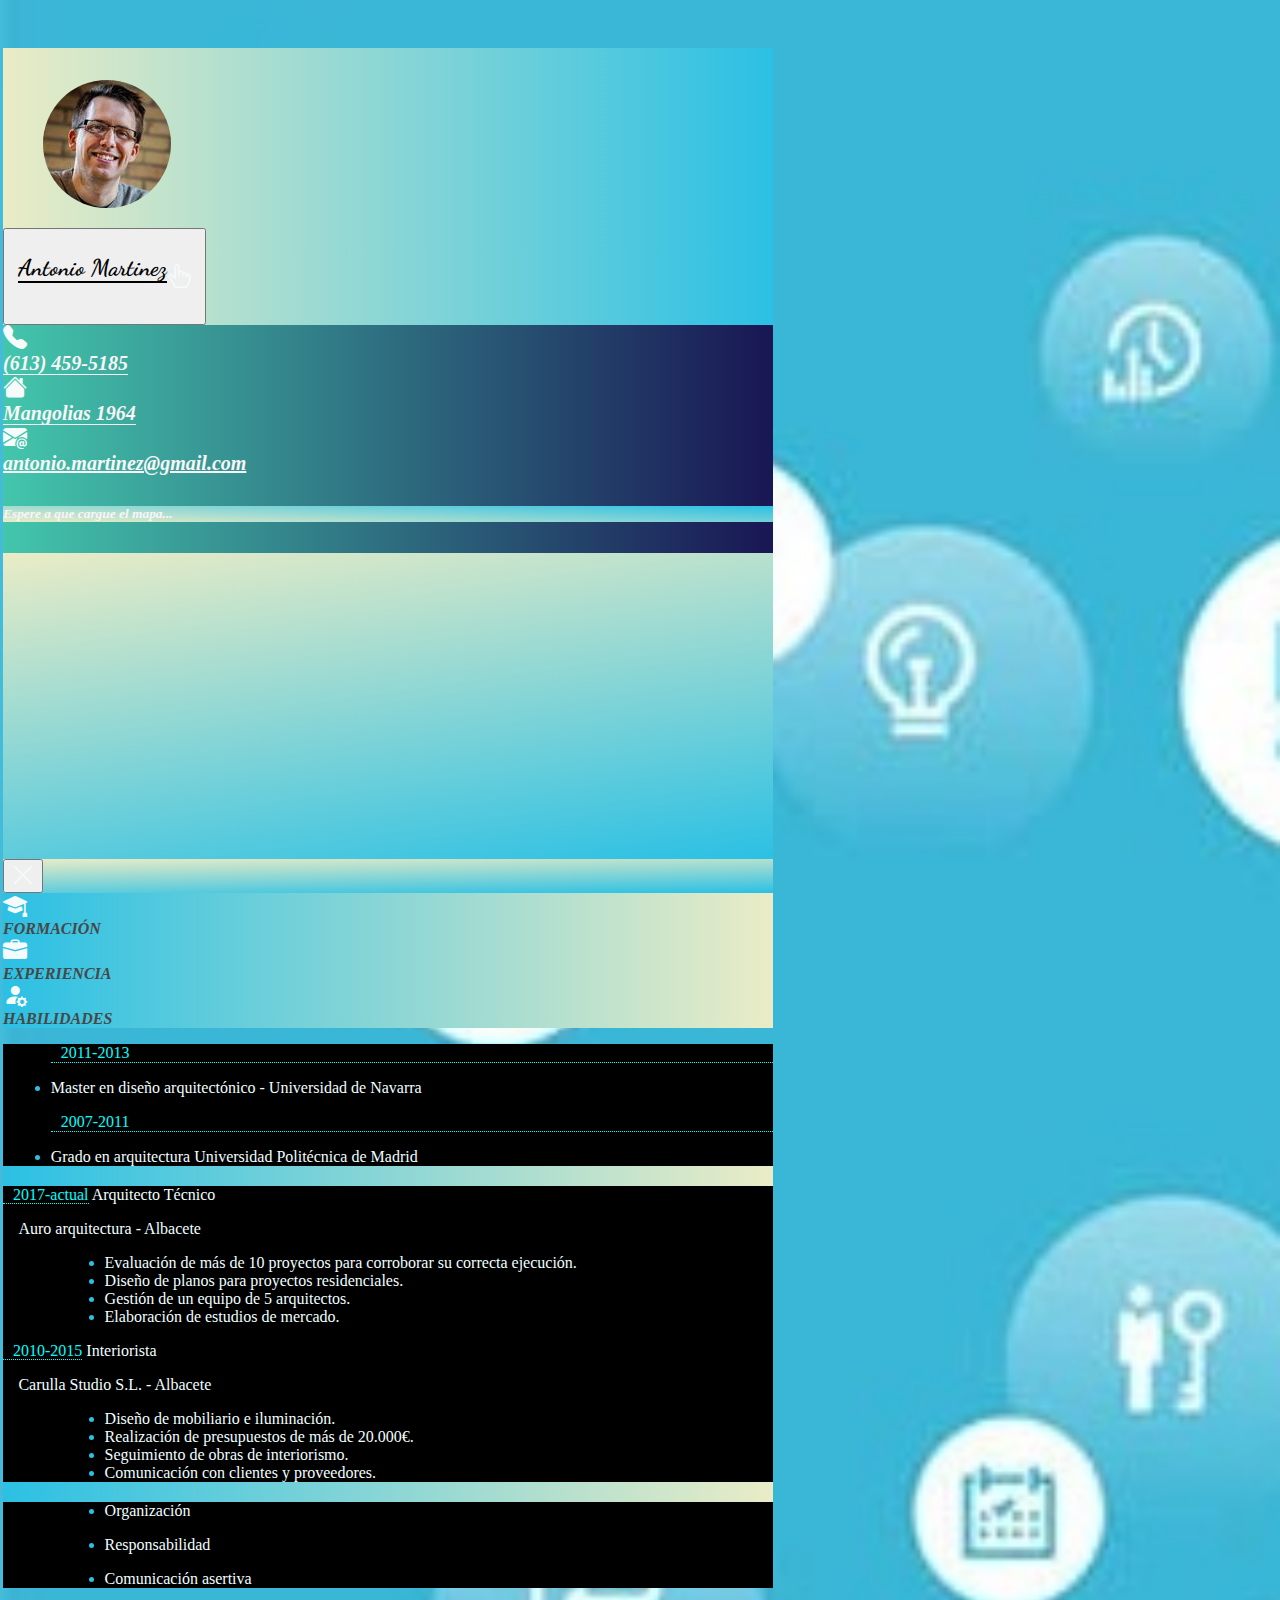
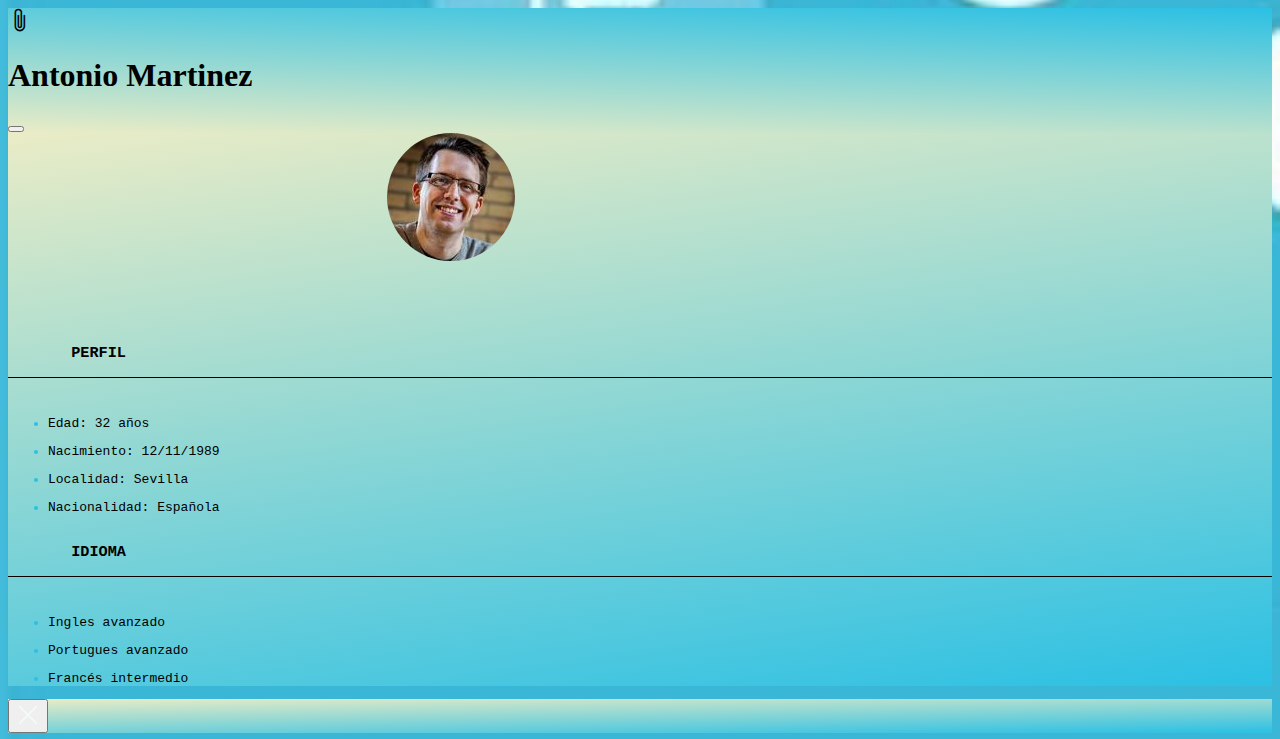
<file: index.html>
<!DOCTYPE html>
 <html lang="es">
    <head>
        <meta charset="UTF-8">
        <meta http-equiv="X-UA-Compatible" content="IE=edge">
        <meta name="viewport" content="width=device-width, initial-scale=1.0">
        <meta property="og:title" content="Curriculum"/>
        <meta property="og:type" content="website"/>
        <meta property="og:url" content="https://vegaluis77.github.io/proyectoticmas/"/>
        <meta property="og:image" content="https://is1-ssl.mzstatic.com/image/thumb/Purple118/v4/bc/f0/98/bcf098b1-22d9-37de-7b4a-83256588744d/source/256x256bb.jpg"/>
        <meta property="og:description" content="Curriculum vitae responsivo." />

        <link rel="icon" type="image/x-icon" href="img/cvIco.png">
        <link rel="preconnect" href="https://fonts.googleapis.com">
        <link rel="preconnect" href="https://fonts.gstatic.com" crossorigin>
        <link href="https://fonts.googleapis.com/css2?family=Roboto:ital,wght@0,300;0,700;1,400&display=swap" rel="stylesheet">
           <!-- letra del titulo -->
        <link rel="preconnect" href="https://fonts.googleapis.com"><link rel="preconnect" href="https://fonts.gstatic.com" crossorigin><link href="https://fonts.googleapis.com/css2?family=Dancing+Script:wght@700&display=swap" rel="stylesheet">
        <link href="https://cdn.jsdelivr.net/npm/bootstrap@5.3.0-alpha1/dist/css/bootstrap.min.css" rel="stylesheet" integrity="sha384-GLhlTQ8iRABdZLl6O3oVMWSktQOp6b7In1Zl3/Jr59b6EGGoI1aFkw7cmDA6j6gD" crossorigin="anonymous">
        <link rel="stylesheet" href="https://cdn.jsdelivr.net/npm/bootstrap-icons@1.10.3/font/bootstrap-icons.css">
        <link rel="stylesheet" href="style.css">
        <script src="codigo.js" defer></script>
        <title>Curriculum Vitae</title>
    </head>
<body>
    <main class="container text-center">
      <!-- section principal -->
        <section class="row" id="section-principal">
          <!-- section1 -->
          <div class="col-12  col-sm-5"id="section1">
            <figure>
                <img src="img/foto.jpg" alt="foto del cv" class="foto">
            </figure>
              <!-- Button trigger modal nombre -->
    <button type="button" class="btn btn-outline-secondary " data-bs-toggle="modal" data-bs-target="#staticBackdrop">
    <div id="tooltip">
      <span id="tooltiptext">Más infomación sobre mí</span>
      <p class="nombre" >Antonio Martinez</p>
      <i class="bi bi-hand-index-thumb"></i>
    </div>
    </button>
          </div>
          <!-- section2 -->
          <div class="col-12  col-sm-7 d-flex">
           <section class="row align-items-center" id="section2">
             <div class="col-2 "><i class="bi bi-telephone-fill"></i></div>
             <div class="col-10 " >
               <span id="numero">
                 (613) 459-5185 
                 <!-- numero falso de ejemplo -->
                 <a href="https://wa.me/18127203845?text=Hola%20vimos%20tu%20cv...">
                   <i class="bi bi-whatsapp ocultar" id="wsp"></i>
                  </a>  
              </span>
            </div>
             <div class="col-2 " ><i class="bi bi-house-fill"></i></div>
              <!-- Button trigger modal mapa -->
             <div class="col-10 ">
               <span id="mapa" type="button" class="" data-bs-toggle="modal" data-bs-target="#staticBackdrop1">Mangolias 1964</span>
             </div>
             <div class="col-2 "><i class="bi bi-envelope-at-fill"></i></div>
             <div class="col-10 "> <a  class="correo" href="mailto:antonio.martinez@gmail.com?Subject=desde%20la%20tarjeta%20virtual">antonio.martinez@gmail.com</a></div>
         <!-- Modal mapa -->
            <div class="modal fade" id="staticBackdrop1" data-bs-backdrop="static" data-bs-keyboard="false" tabindex="-1" aria-labelledby="staticBackdropLabel" aria-hidden="true">
              <div class="modal-dialog">
                <div class="modal-content">
                  <div class="modal-header">
                   <h6>Espere a que cargue el mapa...</h6>
                  </div>
                  <div class="modal-body">
                    <iframe  class="container" src="https://www.google.com/maps/embed?pb=!1m14!1m8!1m3!1d49620.09345692725!2d-1.8972040000000001!3d38.98665700000001!3m2!1i1024!2i768!4f13.1!3m3!1m2!1s0xd665e1172ccea31%3A0x64474fed9c2696dc!2sUrb.%20Centro%2C%2002006%20Albacete%2C%20Espa%C3%B1a!5e0!3m2!1ses!2sar!4v1673460173467!5m2!1ses!2sar" width="460" height="300" style="border:0;" allowfullscreen="" loading="lazy" referrerpolicy="no-referrer-when-downgrade"></iframe>
                  </div>
                  <div class="modal-footer">
                    <button type="button" class="btn btn-success" data-bs-dismiss="modal"><i class="bi bi-x-lg"></i></button>
                  </div>
                </div>
              </div>
            </div>
           </section>
          </div>
            <!-- nav section3 -->
          <nav class="col-12  ">
            <section class="row d-flex  align-items-center" id="section3">   
              <div class="col-4 col-sm-1"><i class="bi bi-mortarboard-fill btn btn-outline-info" data-bs-toggle="collapse" href="#collapseExample" role="button" aria-expanded="false" aria-controls="collapseExample"></i>
              </div>
              <div class="col-3 d-none d-sm-block ">FORMACIÓN</div>

              <div class="col-4 col-sm-1"><i class="bi bi-briefcase-fill btn btn-outline-info" data-bs-toggle="collapse" href="#collapseExample2" role="button" aria-expanded="false" aria-controls="collapseExample1"></i></div>
              <div class="col-3 d-none d-sm-block">EXPERIENCIA</div>

              <div class="col-4 col-sm-1"><i class="bi bi-person-fill-gear btn btn-outline-info" data-bs-toggle="collapse" href="#collapseExample3" role="button" aria-expanded="false" aria-controls="collapseExample3"></i></div>
              <div class="col-3 d-none d-sm-block">HABILIDADES</div>
            </section>
          </nav>
         <!-- section4 collpases  -->
        <section id="section4">
          <div class="collapse" id="collapseExample">
            <div class="card card-body mi-card">
              <ol class="ol-menu formacion">
                <p class="fecha">2011-2013</p>
                <li><p>Master en diseño arquitectónico - Universidad de Navarra</p> </li>
                <p class="fecha">2007-2011</p>
                <li><p>Grado en arquitectura Universidad Politécnica de Madrid</p></li>
              </ol> 
            </div>
          </div>
          <div class="collapse" id="collapseExample2">
            <div class="card card-body mi-card">
              <div class="row">
                <span class="col-12 fecha">2017-actual</span>
                <span class="col-10 fs-3 puesto">Arquitecto Técnico</span>
               </div>
              <p class="lugar">Auro arquitectura - Albacete</p>
              <ol class="ol-menu">
                <li> Evaluación de más de 10 proyectos para corroborar su correcta ejecución.</li>
                <li>Diseño de planos para proyectos residenciales.</li>
                <li>Gestión de un equipo de 5 arquitectos.</li>
                <li>Elaboración de estudios de mercado.</li>
              </ol>
              <div class="row">
                <span class="col-12 fecha">2010-2015</span>
                <span class="col-10 fs-3 puesto">Interiorista</span>
               </div>
              <p class="lugar">Carulla Studio S.L. - Albacete</p>
             <ol class="ol-menu">
              <li>Diseño de mobiliario e iluminación.</li>
             <li>Realización de presupuestos de más de 20.000€.</li>
             <li>Seguimiento de obras de interiorismo.</li>
             <li>Comunicación con clientes y proveedores.</li>
            </ol> 
            </div>
          </div>
          <div class="collapse" id="collapseExample3">
            <div class="card card-body mi-card">
              <ol class="ol-menu">
                <li><p>Organización</p></li>
                <li><p>Responsabilidad</p></li>
                <li><p>Comunicación asertiva</p></li>
               </ol>
            </div>
          </div>
        </section>
        </section>
    </main>

    <!-- Modal del nombre -->
  <div class="modal fade" id="staticBackdrop" data-bs-backdrop="static" data-bs-keyboard="false" tabindex="-1" aria-labelledby="staticBackdropLabel" aria-hidden="true">
    <div class="modal-dialog modal-dialog-scrollable">
      <div class="modal-content">
        <div class="modal-header">
          <i class="bi bi-paperclip"></i>
          <h1 class="modal-title fs-5" id="staticBackdropLabel">Antonio Martinez</h1>
          <button type="button" class="btn-close" data-bs-dismiss="modal" aria-label="Close"></button>
        </div>
        <div class="modal-body">
          <img src="img/foto.jpg"  class="foto-2" alt="foto de perifl">
         <div class="contendor-h3-modals">
          <h3 class="h3modals"> PERFIL</h3>
         </div>
         <ul>
          <li><p>Edad: 32 años</p></li>
          <li><p>Nacimiento: 12/11/1989</p></li>
          <li><p>Localidad: Sevilla</p></li>
          <li>Nacionalidad: Española</li>
         </ul>
               <div class="contendor-h3-modals">
                 <h3 class="h3modals">IDIOMA</h3>
               </div>
               <ul>
                <li><p>Ingles avanzado</p></li>
                <li><p>Portugues avanzado</p></li>
                <li><p>Francés intermedio</p></li>
               </ul>
        </div>
        <div class="modal-footer">
          <button type="button" class="btn btn-success" data-bs-dismiss="modal"><i class="bi bi-x-lg"></i>
          </button>
        </div>
      </div>
    </div>
  </div>

    <script src="https://cdn.jsdelivr.net/npm/bootstrap@5.3.0-alpha1/dist/js/bootstrap.bundle.min.js" integrity="sha384-w76AqPfDkMBDXo30jS1Sgez6pr3x5MlQ1ZAGC+nuZB+EYdgRZgiwxhTBTkF7CXvN" crossorigin="anonymous"></script>
 
</body>
 </html>
</file>
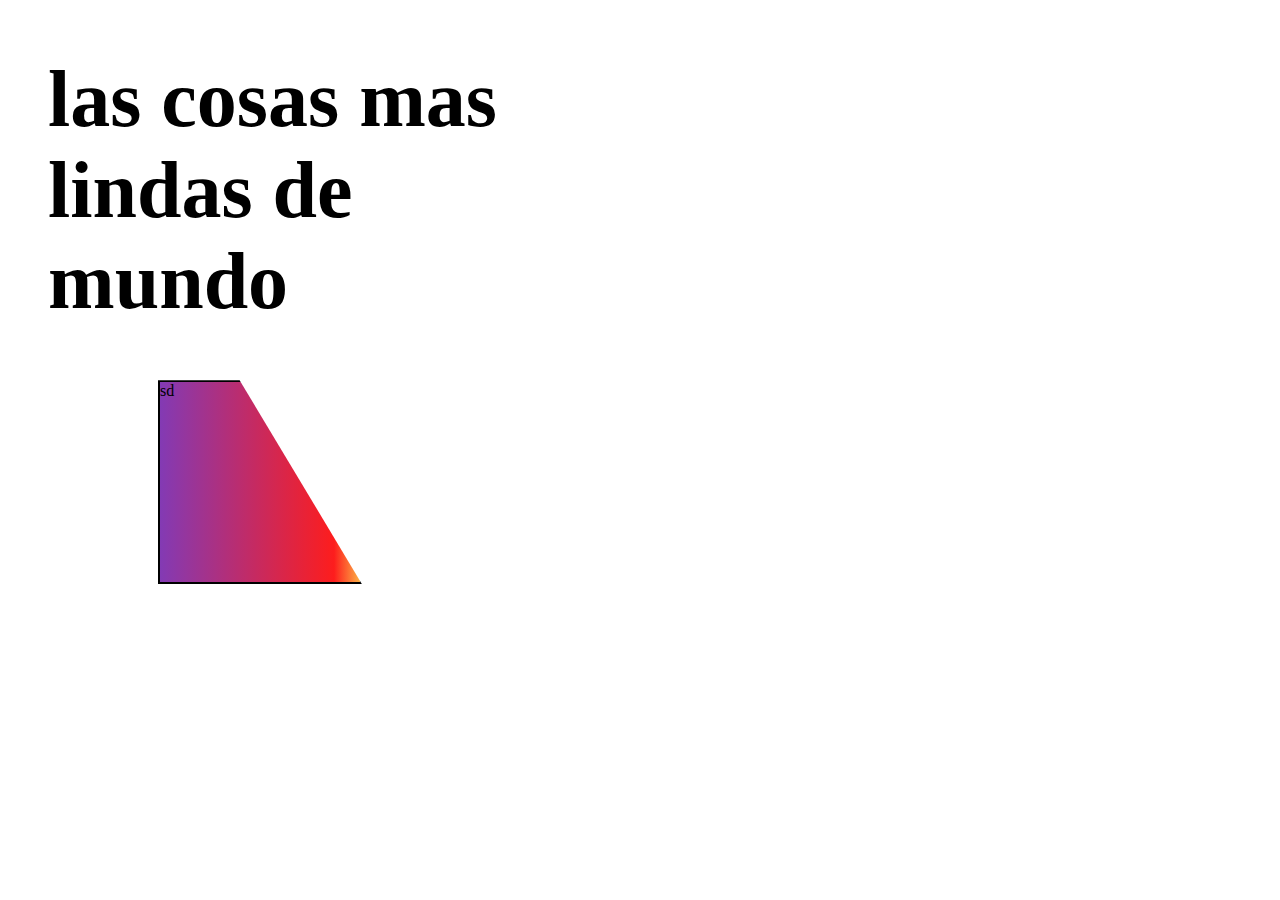
<file: prueba.html>
<!DOCTYPE html>
<html lang="en">
<head>
    <meta charset="UTF-8">
    <meta http-equiv="X-UA-Compatible" content="IE=edge">
    <meta name="viewport" content="width=device-width, initial-scale=1.0">
    <style>
      h1 {
        font-size: 5rem;
        max-width: 13ch;
        margin-left: 40px;
      }
      /* -----------fondo-- */
   #canv {
    border: 2px solid;
    margin-left: 150px;
    background-color: blue;
    width: 200px;
    height: 200px;
    -webkit-clip-path: polygon(0 0, 40% 0, 100% 100%, 0% 100%);
clip-path: polygon(0 0, 40% 0, 100% 100%, 0% 100%);
background: rgb(131,58,180);
background: linear-gradient(90deg, rgba(131,58,180,1) 0%, rgba(253,29,29,1) 87%, rgba(252,176,69,1) 100%);
   }
   
    </style>
    <title>Document</title>
</head>
<body>
 
    <header class="hero">
      <h1> las cosas mas lindas de mundo</h1>
    </header>
    <div class="contenedor">
      <div id="canv">sd</div>
    </div>
  
</body>
</html>
</file>
<file: style.css>
/* variables para todo el documento */
 * { 
    box-sizing: border-box;
}
 /* --------------------------------------- */
  body {
    background-image: url(img/fondo.jpg);
    background-repeat: repeat;
    background-size: cover;
  }
  main {
     margin-top: 3rem ;
    margin-left: -5px;
  }
  li::marker {
    color: #2bc0e4;
   }
  a {
    color: transparent;
  }
/* -------Boostrap styles------------- */
.bi-telephone-fill {
  width: 20px;
  height: 20px;
}
 #collapseTwo.mostrarDiv {
  display: none;
 }
 .btn-outline-secondary {
  --bs-btn-color: #000000;
  --bs-btn-border-color: #ff000000;
  --bs-btn-hover-color: #484545;
  --bs-btn-hover-bg: background: linear-gradient(90deg, rgba(234,236,198,1) 0%, rgba(43,192,228,1) 100%);
  --bs-btn-hover-border-color: background: linear-gradient(90deg, rgba(234,236,198,1) 0%, rgba(43,192,228,1) 100%);
  --bs-btn-focus-shadow-rgb: 108, 117, 125;
  --bs-btn-active-color: #111112;
  --bs-btn-active-bg: background: linear-gradient(90deg, rgba(234,236,198,1) 0%, rgba(43,192,228,1) 100%);
  --bs-btn-active-border-color: #fa0a0a;
  --bs-btn-active-shadow: inset 0 3px 5px rgba(0, 0, 0, 0.125);
  --bs-btn-disabled-color: #74a8d7;
  --bs-btn-disabled-bg: transparent;
  --bs-btn-disabled-border-color: #ff1373;
  --bs-gradient: none;
}
.btn {
  --bs-btn-border-width: transparent;
}
.bi {
  font-size: x-large;
  border-radius: 40%;
  color: rgb(245, 251, 251);
}
.bi-paperclip {
  color: #000000;
}
.modal-header {
  background: rgb(43,192,228);
background: linear-gradient(182deg, rgba(43,192,228,1) 0%, rgba(234,236,198,1) 100%);
}
.modal-body {
  background: rgb(43,192,228);
background: linear-gradient(352deg, rgba(43,192,228,1) 0%, rgba(234,236,198,1) 100%);
font-family: monospace;

}
.modal-footer { 
  background: rgb(43,192,228);
  background: linear-gradient(359deg, rgba(43,192,228,1) 0%, rgba(234,236,198,1) 100%);
}
.accordion-button .collapsed .fuera {
  display: none;
}
/* ------class , id--------------------- */
  .foto {
    border-radius: 50%;
    margin-top: 2rem ;
  }
  .foto-2 {
    margin-left: 30%;
    border-radius: 50%;
    margin-bottom: 5%;

  }
  .contendor-h3-modals {
    border-bottom: 1px solid black;
    margin-bottom: 3%;
  }
  .h3modals {
    display: inline-block;
    margin-left: 5%;
   
}
  .nombre {
    /* font-family: 'Roboto', sans-serif; */
    font-family: 'Dancing Script', cursive;
    font-weight: 700;
    font-size: 23px;
    border-bottom: 2px solid;
    display: inline-block;
    margin-bottom: 2rem;
    margin-top: 1rem;
  }
  #section1 {
    background: rgb(234,236,198);
    background: linear-gradient(90deg, rgba(234,236,198,1) 0%, rgba(43,192,228,1) 100%);
  }
  #section2{
    color: #f8f6f6;
    font-size: 20px;
    font-style: oblique;
    font-weight: 900;
    word-break: break-all;
    text-align: start;
    background: rgb(67,198,172);
    background: linear-gradient(90deg, rgba(67,198,172) 0%, rgba(25,22,84,1) 100%);
  }
  #numero:hover, #mapa:hover,  .correo:hover {
    color: aquamarine;
  }
  #section3{
    color: #484747;
    font-style: oblique;
    font-weight: 900;
    background: #2bc0e4;
    
    background: linear-gradient(90deg, rgba(43,192,228,1) 0%, rgba(234,236,198,1) 100%);
  }
  #section4{
    background: rgb(43,192,228);
    background: linear-gradient(90deg, rgba(43,192,228,1) 0%, rgba(234,236,198,1) 100%);
  }
  .mi-card ,.card2,.card3 {
    background-color: black;
    margin-bottom: 20px;
    color: azure;
  }
  .ol-menu {
    text-align: start;
    list-style: disc;
    margin-left: 8%;
    
  }
  .formacion {
    margin-left: 1%;
  }
  .fecha {
    padding: 0;
    padding-left: 10px;
    text-align: initial;
    border-bottom: 1px dotted;
    border-bottom-color: aqua;
    color: aqua;
  }
  .puesto {
    padding: 0;
    text-align: center;
  }
  .lugar {
    text-align: left;
    padding-left: 2%;
  }
  #mapa {
    border-bottom: 1px solid #f5efef;
  
  }
  #mapa:hover {
    cursor: pointer;
  }
  .mapa{
    border-color: #2bc0e4;
    display: none;
  }
  .mostrar {
    display: block;
  }
  .correo {
    color: #f8f6f6;
  }
  #numero {
     border-bottom: 1px solid;
    cursor: pointer;
  }
  #wsp:hover {
    color: chartreuse ;
    display: inline-block;
  }
  .ocultar {
   display: none;
  }
  #tooltip {
    display: flex;
    align-items: center;
    justify-content: center;
    position: relative;
    cursor: pointer;
    font-weight: bold;
    padding: 7px;
  }
  #tooltiptext {
    position: absolute;
    left: 50%;
    top: 0;
    transform: translateX(-50%);
    background-color: rgb(16, 200, 200);
    color: #fbfbfb;
    white-space: nowrap;
    padding: 5px 10px;
    border-radius: 7px;
    visibility: hidden;
    opacity: 0;
    transition: opacity 0.5s ease;
  }
  #tooltiptext::before {
    content:"" ;
    position: absolute;
    left: 35%;
    top: 100%;
   
    transform: translateX(-50%);
    border: 15px solid;
    border-left: 5px solid;
    border-right: 5px solid;
    border-color:rgb(16, 200, 200)  transparent transparent rgb(16, 200, 200) ;

  }
  #tooltip:hover #tooltiptext {
    top: -190%;
    visibility: visible;
    opacity: 1;
  }

   
/* ---------------------------------------------------------------------- */
/* // X-Small devices (portrait phones, less than 576px)
// No media query for `xs` since this is the default in Bootstrap */

 /* // Small devices (landscape phones, 576px and up) */

 /* // Small devices (landscape phones, 576px and up) */
 @media (max-width: 360px) {
  .foto-2 {
    margin-left: 21%;
 }
 .h3modals {
  margin-left: 2%;
  
  display: inline-block;
}
.col-10 {
 
    flex: 0 0 auto;
    width: 83.333333%;
    font-size: small;

 }
 
 }
 @media (max-width:540px){
  #section2 {

    height: 200px;
  }
 }
@media (min-width: 576px) {
  
}

/* // Medium devices (tablets, 768px and up) */
 @media (min-width: 768px) { 
  
  } 
 @media (max-width: 768px) {
  
   } 
/* // Large devices (desktops, 992px and up) */
 @media (min-width: 992px) { 
   
   
  } 
/* // X-Large devices (large desktops, 1200px and up) */
 @media (min-width: 1200px) { 
   .container {
    max-width: 770px;
   }
    
  } 
/* // XX-Large devices (larger desktops, 1400px and up) */
 @media (min-width: 1400px) { 
  
  } 

 /*------- Breakpoint	Class infix	Dimensions----------------
 Extra small	      None	   <576px
 Small	             sm	     ≥576px
 Medium	             md	     ≥768px
 Large	             lg  	   ≥992px
 Extra large	       xl	     ≥1200px
 Extra extra large	 xxl	   ≥1400px */
</file>
